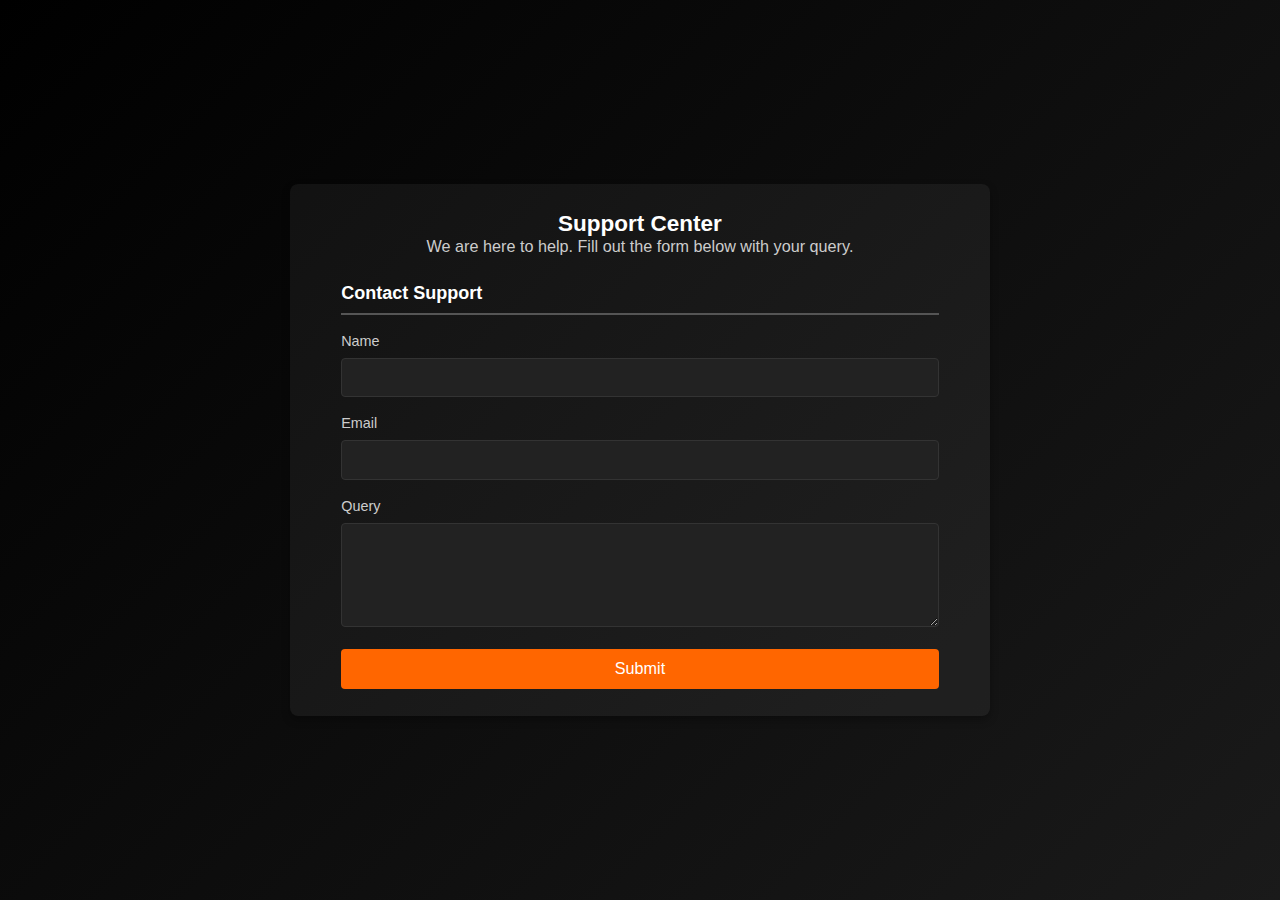
<file: support.html>
<!DOCTYPE html>
<html lang="en">
<head>
    <meta charset="UTF-8">
    <meta name="viewport" content="width=device-width, initial-scale=1.0">
    <title>Support Page</title>
    <link rel="stylesheet" href="support.css">
</head>
<body>
    <div class="support-container">
        <header class="header">
            <h1>Support Center</h1>
            <p>We are here to help. Fill out the form below with your query.</p>
        </header>

        <section class="contact-section">
            <h2>Contact Support</h2>
            <form class="contact-form" action="https://api.web3forms.com/submit" method="POST">
                <input type="hidden" name="access_key" value="9a1803d6-d1c0-437e-8f87-1086d0d47b41">
                <label for="name">Name</label>
                <input type="text" id="name" name="name" required>

                <label for="email">Email</label>
                <input type="email" id="email" name="email" required>

                <label for="query">Query</label>
                <textarea id="query" name="query" rows="5" required></textarea>

                <button type="submit">Submit</button>
            </form>
        </section>
    </div>


</body>
</html>
</file>
<file: support.css>
* {
    box-sizing: border-box;
    margin: 0;
    padding: 0;
    font-family: Arial, sans-serif;
}

body {
    background: linear-gradient(135deg, #000000, #1a1a1a);
    color: #ffffff;
    display: flex;
    align-items: center;
    justify-content: center;
    height: 100vh;
    padding: 2vh;
}

.support-container {
    max-width: 700px;
    width: 100%;
    background-color: rgba(255, 255, 255, 0.05);
    border-radius: 8px;
    padding: 3vh 4vw;
    box-shadow: 0 4px 8px rgba(0, 0, 0, 0.3);
}

.header {
    text-align: center;
    margin-bottom: 3vh;
}

.header h1 {
    font-size: 2.5vh;
}

.header p {
    font-size: 1.8vh;
    color: #cccccc;
}

.contact-section,
.faq-section {
    margin-top: 2vh;
}

.contact-section h2,
.faq-section h2 {
    font-size: 2vh;
    border-bottom: 2px solid #555555;
    padding-bottom: 1vh;
    margin-bottom: 2vh;
}

.contact-form label {
    display: block;
    margin-bottom: 1vh;
    font-size: 1.6vh;
    color: #cccccc;
}

.contact-form input,
.contact-form textarea {
    width: 100%;
    padding: 1.2vh 1.2vw;
    margin-bottom: 2vh;
    border: 1px solid #333333;
    border-radius: 4px;
    background-color: #222222;
    color: #ffffff;
    font-size: 1.6vh;
}

.contact-form button {
    width: 100%;
    padding: 1.2vh;
    font-size: 1.8vh;
    background-color: #ff6600;
    border: none;
    border-radius: 4px;
    cursor: pointer;
    color: #ffffff;
    transition: background-color 0.3s;
}

.contact-form button:hover {
    background-color: #cc5200;
}
</file>
